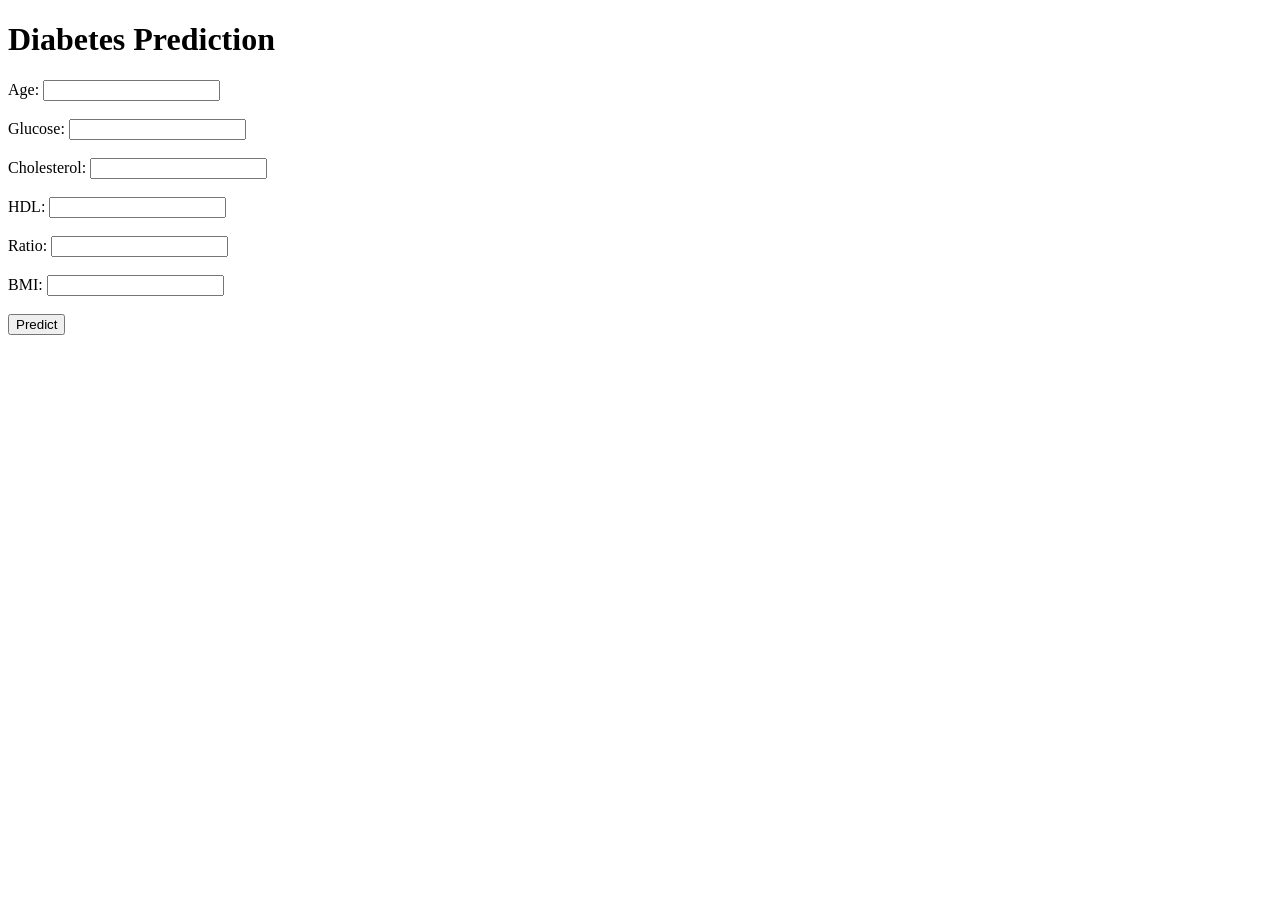
<file: templates/diabetes.html>
<!DOCTYPE html>
<html>
<head>
    <title>Diabetes Prediction</title>
</head>
<body>

<h1>Diabetes Prediction</h1>

<form action="/predict_diabetes" method="POST">

    <label>Age:</label>
    <input type="number" name="age" required><br><br>

    <label>Glucose:</label>
    <input type="number" name="glucose" required><br><br>

    <label>Cholesterol:</label>
    <input type="number" name="chol" required><br><br>

    <label>HDL:</label>
    <input type="number" name="hdl" required><br><br>

    <label>Ratio:</label>
    <input type="number" step="0.01" name="ratio" required><br><br>

    <label>BMI:</label>
    <input type="number" step="0.01" name="bmi" required><br><br>

    <button type="submit">
        Predict
    </button>

</form>

</body>
</html>
</file>
